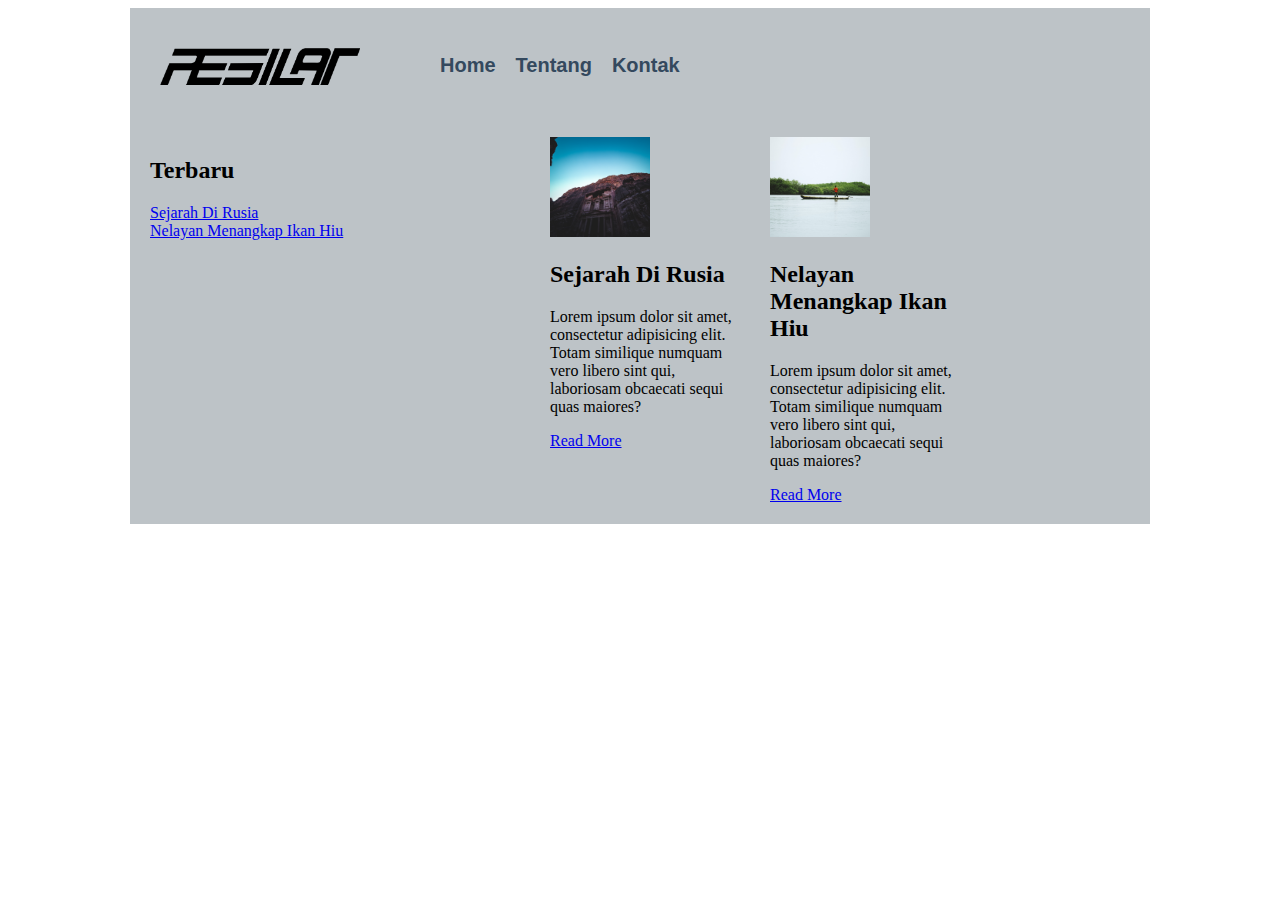
<file: index.html>
<!DOCTYPE html>
<html lang="en">
<head>
    <title>Wrapper dan Container</title>
    <link href="style_2.css" rel="stylesheet">
</head>
<body>
    <div id="header" class="wrapper">
        <div class="container">
            <div id="logo">
                <img src="pesilat-dark.png" alt="">
            </div>
            <div id="menu">
                <ul>
                    <li><a href="index.html">Home</a></li>
                    <li><a href="tentang.html">Tentang</a></li>
                    <li><a href="kontak.html">Kontak</a></li>
                </ul>
            </div>
            <div class="clear"></div>
        </div>
    </div>
    <div class="wrapper">
        <div class="container">
            <div class="sidebar">
                <div class="recent-article">
                    <h2>Terbaru</h2>
                    <ul>
                        <li><a href="#">Sejarah Di Rusia</a></li>
                        <li><a href="#">Nelayan Menangkap Ikan Hiu</a></li>
                    </ul>
                </div>
            </div>
            <div class="content">
                <div class="blog-content">
                    <div class="image-box">
                        <img src="konten-1.jpg" alt="">
                    </div>
                    <div class="text-box">
                        <h2>Sejarah Di Rusia</h2>
                        <p>Lorem ipsum dolor sit amet, consectetur adipisicing elit. Totam similique numquam vero libero sint qui, laboriosam obcaecati sequi quas maiores?</p>
                        <a href="#">Read More</a>
                    </div>
                </div>
                <div class="blog-content">
                    <div class="image-box">
                        <img src="konten-2.jpg" alt="">
                    </div>
                    <div class="text-box">
                        <h2>Nelayan Menangkap Ikan Hiu</h2>
                        <p>Lorem ipsum dolor sit amet, consectetur adipisicing elit. Totam similique numquam vero libero sint qui, laboriosam obcaecati sequi quas maiores?</p>
                        <a href="#">Read More</a>
                    </div>
                </div>
            </div>
            <div class="clear"></div>
        </div>
    </div>
</body>
</html>
</file>
<file: style_2.css>
.wrapper {
}

.container {
    width: 1000px;
    margin: auto;
    padding-right: 10px;
    padding-left: 10px;
    background-color: #bdc3c7;
}

.sidebar {
    width: 400px;
    float: left;
}

.content {
    width: 600px;
    float: right;
}

.clear {
    clear: both;
}

#logo {
    float: left;
    width: 200px;
    height: auto;
    padding: 20px;
    margin-top: 20px;
}

#logo img {
    max-width: 100%;
    height: auto;
}

#menu {
    padding-top: 30px;
    padding-bottom: 60px;
    float: right;
    width: 750px;
}

#menu li {
    float: left;
    list-style: none;
    margin-left: 10px;
    margin-right: 10px;
}

#menu li a {
    font-family: Verdana, Geneva, Tahoma, sans-serif;
    color: #34495e;
    font-size: 20px;
    font-weight: bold;
    text-decoration: none;
}

.blog-content {
    float: left;
    max-width: 200px;
    margin-right: 10px;
    margin-left: 10px;
    margin-bottom: 20px;
}

.blog-content img {
    width: 100px;
    height: 100px;
    object-fit: cover;
}

.recent-article {
    padding-right: 10px;
    padding-left: 10px;
}

.recent-article ul {
    padding: 0;
    margin: 0;
    list-style: none;
}
</file>
